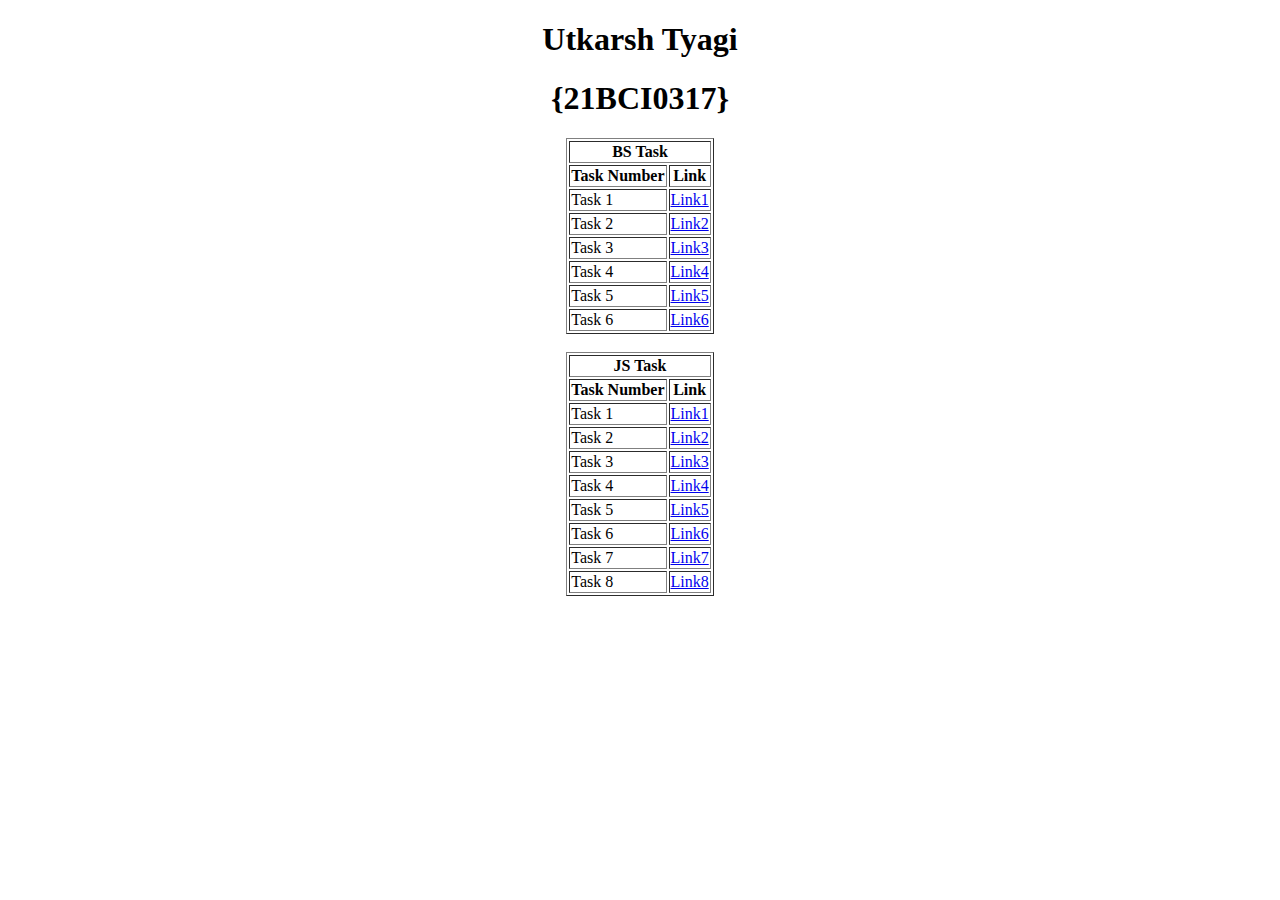
<file: index.html>
<!DOCTYPE html>
<html lang="en">
  <head>
    <meta charset="UTF-8" />
    <meta name="viewport" content="width=device-width, initial-scale=1.0" />
    <title>HTML AND CSS TASK LIST</title>
  </head>
  <body>
    <center>
      <h1>Utkarsh Tyagi</h1>
      <h1>{21BCI0317}</h1>
      <table border="1">
        <tr>
          <th colspan="2">BS Task</th>
        </tr>
        <tr>
          <th>Task Number</th>
          <th>Link</th>
        </tr>

        <tr>
          <td>Task 1</td>
          <td><a href="task1.html">Link1</a></td>
        </tr>
        <tr>
          <td>Task 2</td>
          <td><a href="task2.html">Link2</a></td>
        </tr>
        <tr>
          <td>Task 3</td>
          <td><a href="task3.html">Link3</a></td>
        </tr>
        <tr>
          <td>Task 4</td>
          <td><a href="task4.html">Link4</a></td>
        </tr>
        <tr>
          <td>Task 5</td>
          <td><a href="task5.html">Link5</a></td>
        </tr>
        <tr>
          <td>Task 6</td>
          <td><a href="task6.html">Link6</a></td>
        </tr>
      </table>
      <br>
      <table border="1">
        <tr>
          <th colspan="2">JS Task </th>
        </tr>
        <tr>
          <th>Task Number</th>
          <th>Link</th>
        </tr>

        <tr>
          <td>Task 1</td>
          <td><a href="task7.html">Link1</a></td>
        </tr>
        <tr>
          <td>Task 2</td>
          <td><a href="task8.html">Link2</a></td>
        </tr>
        <tr>
          <td>Task 3</td>
          <td><a href="task9.html">Link3</a></td>
        </tr>
        <tr>
          <td>Task 4</td>
          <td><a href="task10.html">Link4</a></td>
        </tr>
        <tr>
          <td>Task 5</td>
          <td><a href="task11.html">Link5</a></td>
        </tr>
        <tr>
            <td>Task 6</td>
            <td><a href="task12.html">Link6</a></td>
          </tr>
          <tr>
            <td>Task 7</td>
            <td><a href="task13.html">Link7</a></td>
          </tr>
          <tr>
            <td>Task 8</td>
            <td><a href="task14.html">Link8</a></td>
          </tr>
      </table>
    </center>
  </body>
</html>
</file>
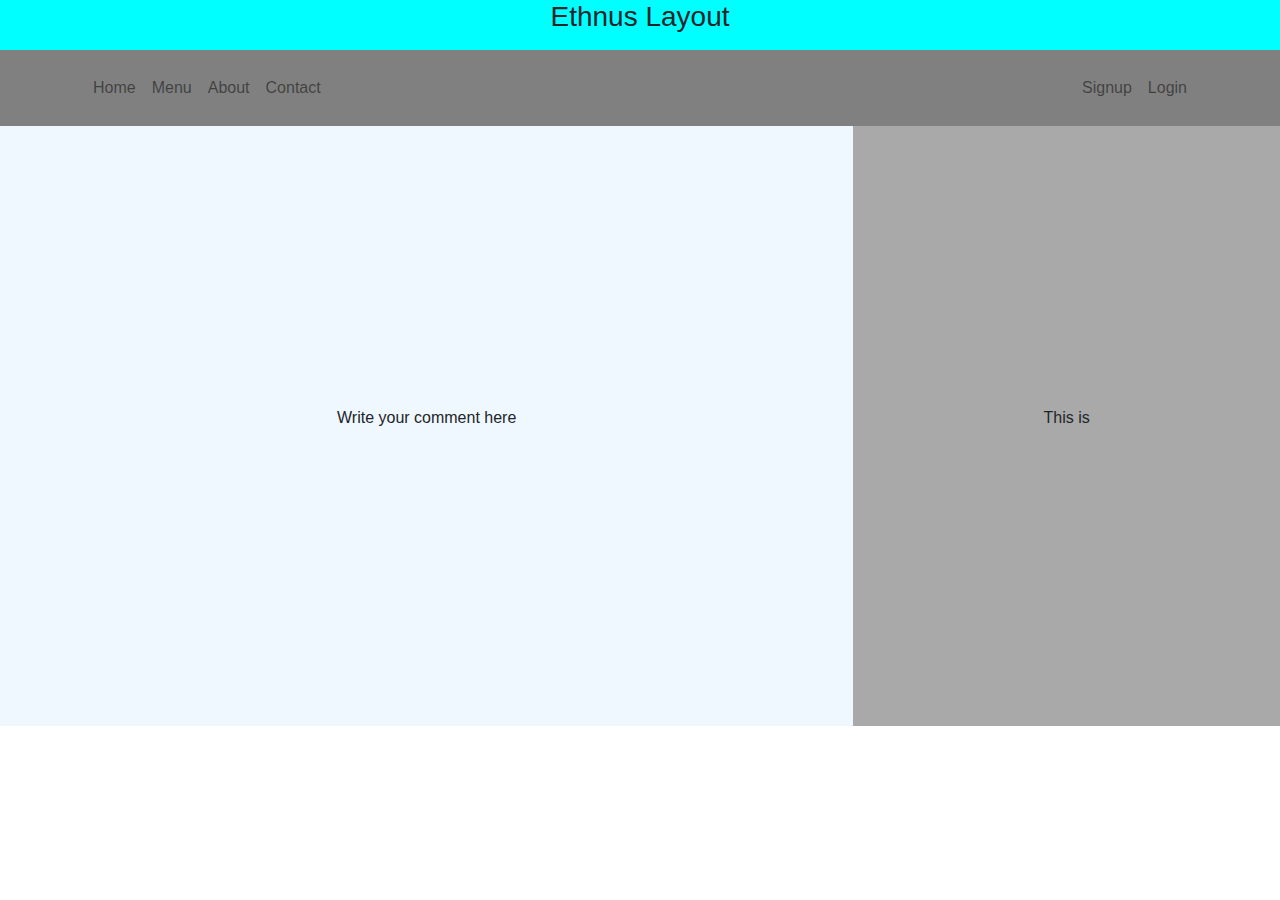
<file: task1.html>
<!DOCTYPE html>
<html lang="en">

<head>
  <meta charset="UTF-8">
  <meta name="viewport" content="width=device-width, initial-scale=1.0">
  <link rel="stylesheet" href="https://stackpath.bootstrapcdn.com/bootstrap/4.3.1/css/bootstrap.min.css">
  <style>
    .top-section {
      background-color: cyan;
      height: 50px; 
    }
    .nav-link{
      color: white;
    }
    .navbar-section {
      background-color: grey;
      padding: 10px;
    }

    .left-section {
      background-color: aliceblue;
      width: 95%;
      height: 600px;
      display: flex;
      justify-content: center;
      align-items: center;
      padding: 20px;
      float: left;
    }

    .right-section {
      background-color: darkgray;
      width: 5%;
      display: flex;
      justify-content: center;
      align-items: center;
      padding: 20px;
      float: right;
    }
    li{
      color: white;
    }
  </style>
  <title>Ethnus Layout</title>
</head>

<body>
  <div class="top-section">
    <h3 class="text-black text-center">Ethnus Layout</h3>
  </div>

  <div class="navbar-section">
    <nav class="navbar navbar-expand-lg navbar-light bg-gray">
      <div class="container">
        <button class="navbar-toggler" type="button" data-toggle="collapse" data-target="#navbarNav"
          aria-controls="navbarNav" aria-expanded="false" aria-label="Toggle navigation">
          <span class="navbar-toggler-icon"></span>
        </button>
        <div class="collapse navbar-collapse" id="navbarNav">
          <ul class="navbar-nav mr-auto">
            <li class="nav-item">
              <a class="nav-link" href="#">Home</a>
            </li>
            <li class="nav-item">
              <a class="nav-link" href="#">Menu</a>
            </li>
            <li class="nav-item">
              <a class="nav-link" href="#">About</a>
            </li>
            <li class="nav-item">
              <a class="nav-link" href="#">Contact</a>
            </li>
          </ul>
          <ul class="navbar-nav ml-auto">
            <li class="nav-item">
              <a class="nav-link" href="#">Signup</a>
            </li>
            <li class="nav-item">
              <a class="nav-link" href="#">Login</a>
            </li>
          </ul>
        </div>
      </div>
    </nav>
  </div>

  <div class="container-fluid">
    <div class="row">
      <div class="col-md-8 left-section">
        <p class="">Write your comment here</p>
      </div>
      <div class="col-md-4 right-section">
        <p>This is</p>
      </div>
    </div>
  </div>

  <script src="https://code.jquery.com/jquery-3.3.1.slim.min.js"></script>
  <script src="https://cdnjs.cloudflare.com/ajax/libs/popper.js/1.14.7/umd/popper.min.js"></script>
  </body>
  </html>
</file>
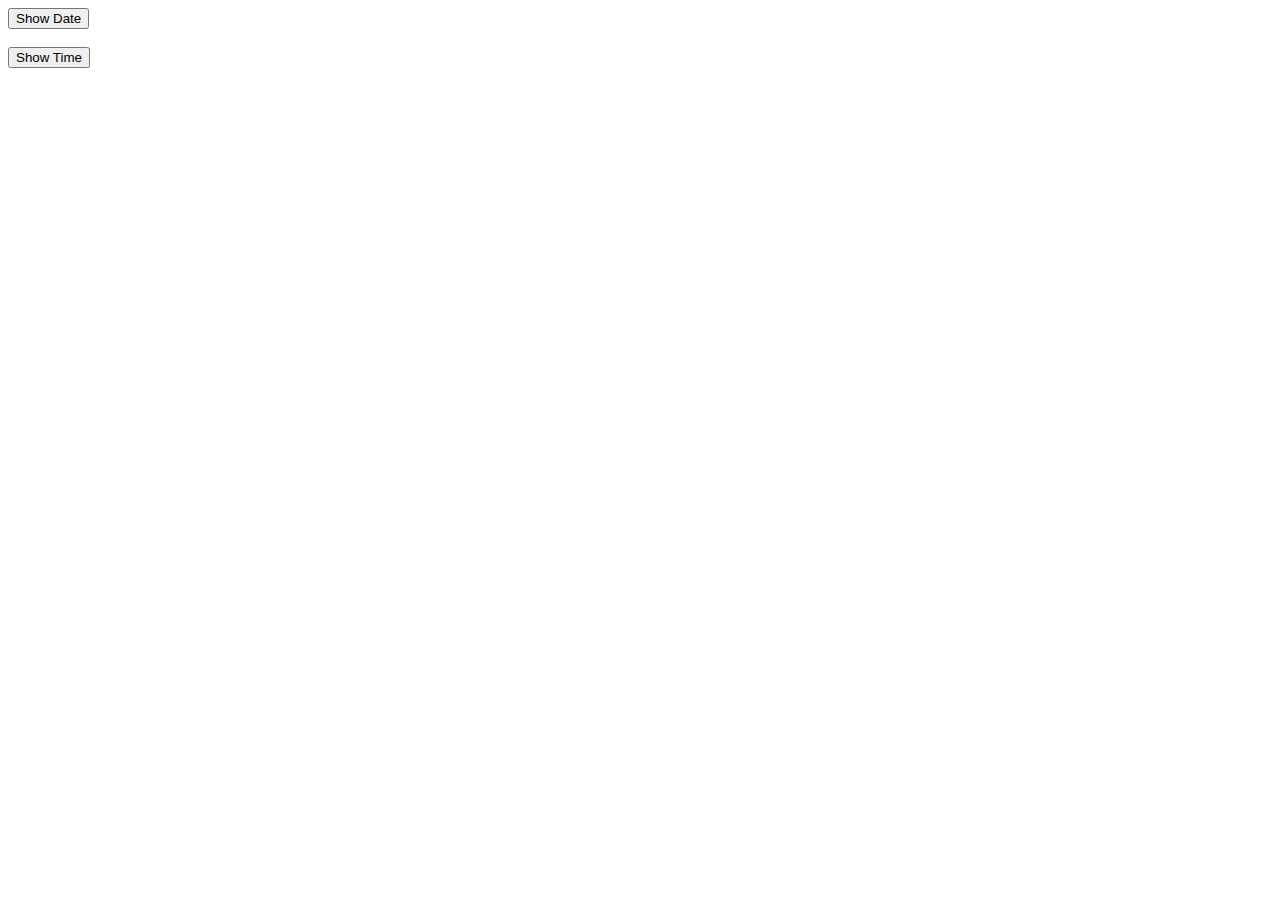
<file: task10.html>
<!DOCTYPE html>
<html>
<head>
  <title>Task 4</title>
  <script>
    const month = ['Jan', 'Feb', "March", 'April', 'May', 'June', 'July', 'Aug', 'Sept', 'Oct', 'Nov', 'Dec'];
    const day = ['Monday', 'Tuesday', "Wednesday", 'Thursday', 'Friday', 'Saturday', 'Sunday'];
    function showTime() {
      var currentTime = new Date();
      var timeString = currentTime.toLocaleTimeString();
      // document.getElementById("dispTime").innerHTML = "Current Time: " + timeString;
      document.getElementById("dispTime").innerHTML = day[currentTime.getDay()] + " " + month[currentTime.getMonth()] + " " + currentTime.getFullYear() + " " + currentTime;
    }

    function showDate() {
      var currentDate = new Date();
      var dateString = currentDate.toLocaleDateString();
       document.getElementById("dispDate").innerHTML = currentDate.getDate()+'/'+month[currentDate.getMonth()]+'/'+currentDate.getFullYear();

    }
  </script>
</head>
<body>
  <button onclick="showDate()">Show Date</button><br>
  <div id="dispDate"></div><br>
  <button onclick="showTime()">Show Time</button><br>
  <div id="dispTime"></div>
</body>
</html>
</file>
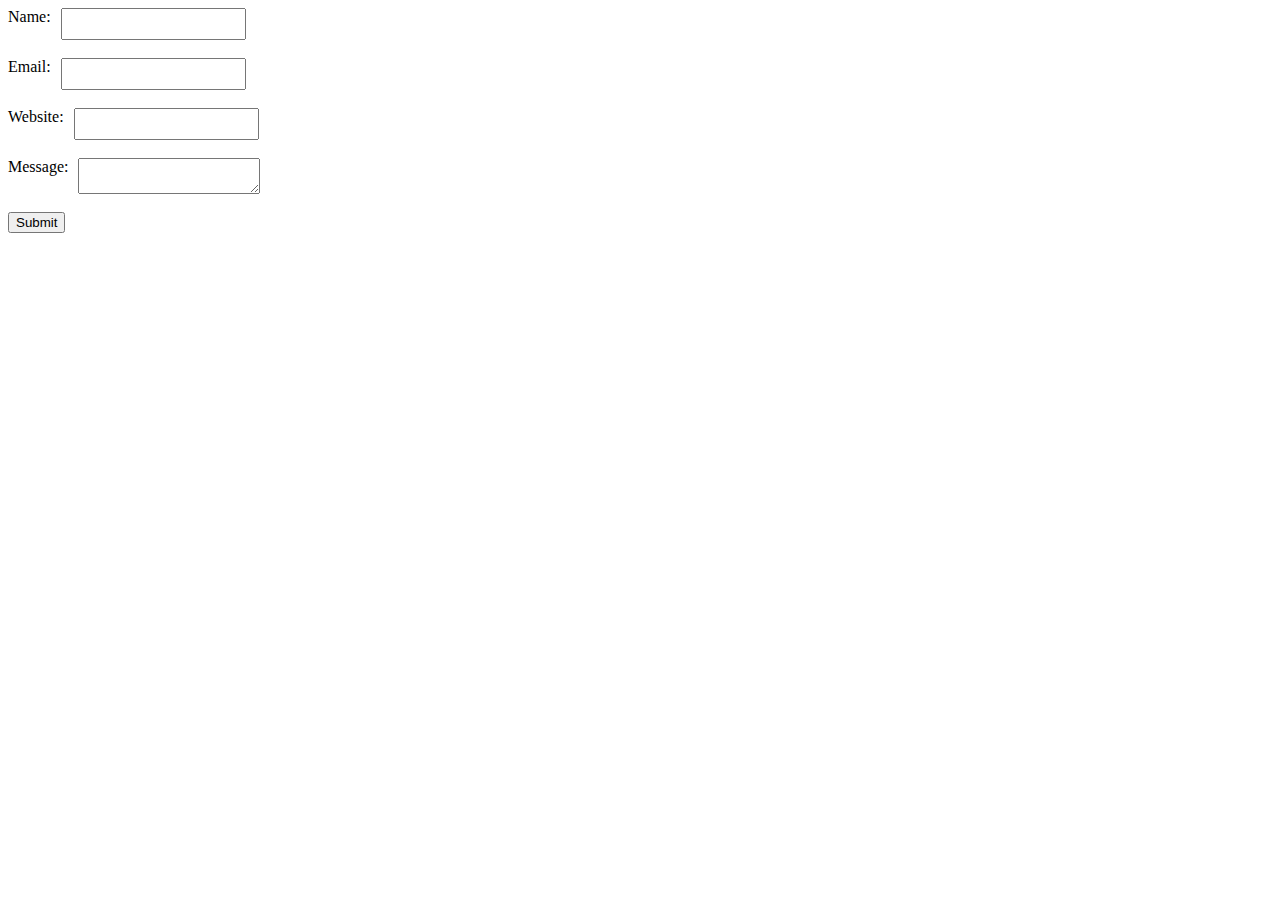
<file: task11.html>
<!DOCTYPE html>
<html>
  <head>
    <title>Task 5</title>
    <style>
      .flex{
        display: flex;
        gap: 10px;
      }
    </style>
    <script>
      function validateForm() {
        var name = document.getElementById("name");
        var email = document.getElementById("email");
        var website = document.getElementById("website");
        var message = document.getElementById("message");
        if (name.value.trim() === "") {
          name.style.border = "2px solid red";
          document.getElementById("result").textContent =
            "This field is required";
          document.getElementById("result").style.color = "red";
        }
        if (email.value.trim() === "") {
          email.style.border = "2px solid red";
          document.getElementById("result1").textContent =
            "A valid email address is required";
          document.getElementById("result1").style.color = "red";
        }
        if (website.value.trim() === "") {
          website.style.border = "2px solid red";
          document.getElementById("result2").textContent =
            "A valid url is required";
          document.getElementById("result2").style.color = "red";
        }
        if (message.value.trim() === "") {
          message.style.border = "2px solid red";
          document.getElementById("result3").textContent =
            "This field is required";
          document.getElementById("result3").style.color = "red";
        }
      }
    </script>
  </head>
  <body>
    <div class="flex">
      <label for="name">Name:</label>
      <input type="text" id="name" name="name" required />
      <p id="result"></p>
    </div>
    <br />
    <div class="flex">
      <label for="email">Email:</label>
      <input type="email" id="email" name="email" required />
      <p id="result1"></p>
    </div>
    <br />
    <div class="flex">
      <label for="website">Website:</label>
      <input type="url" id="website" name="website" />
      <p id="result2"></p>
    </div>
    <br />
    <div class="flex">
      <label for="message">Message:</label>
      <textarea id="message" name="message" required></textarea>
      <p id="result3"></p>
    </div>
    <br />

    <input type="submit" value="Submit" onclick="validateForm()" />
  </body>
</html>
</file>
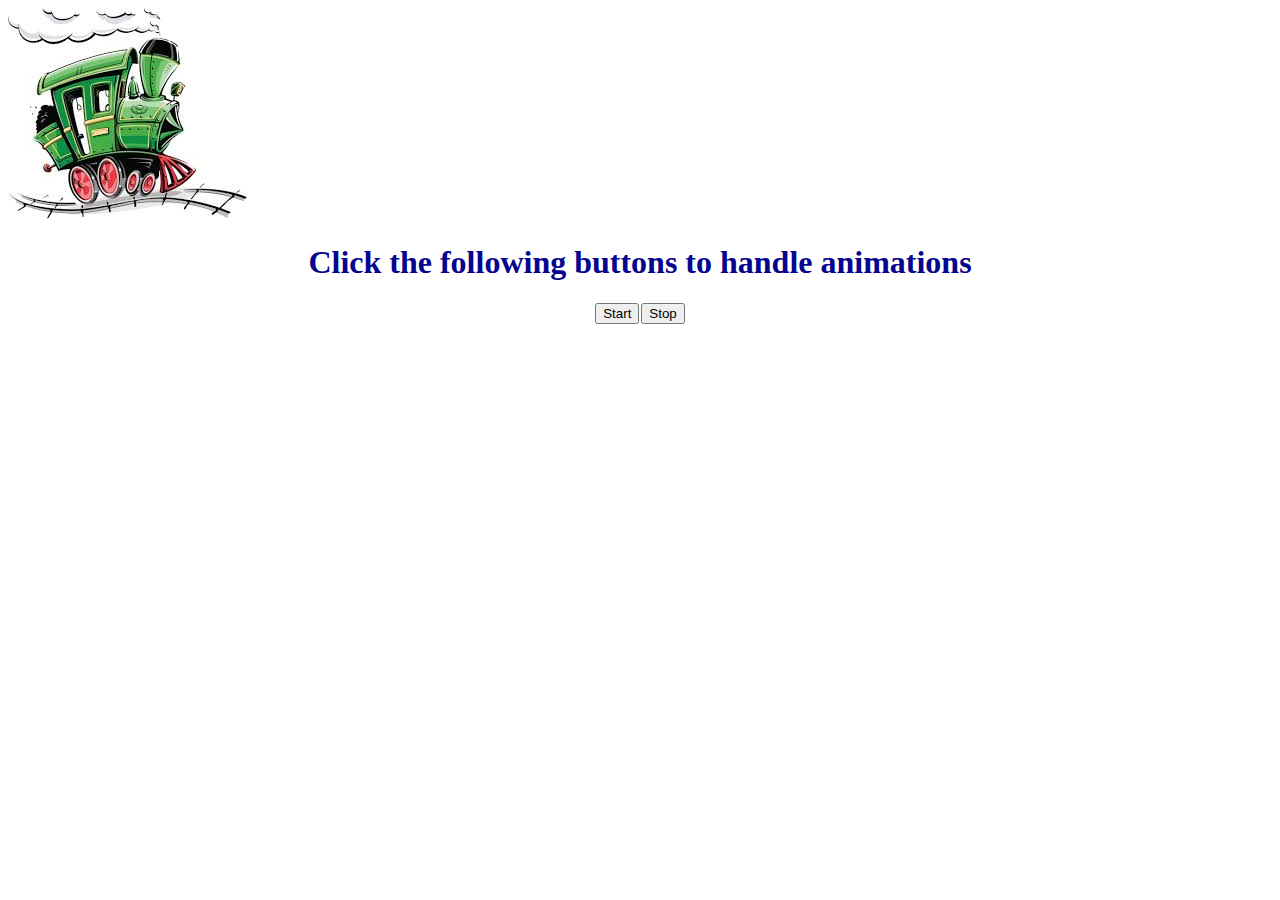
<file: task13.html>
<!DOCTYPE html>
<html>
<head>
  <style>
    #myImage {
      position: relative;
      left: 0;
      transition: left 0.5s ease;
    }
  </style>
  <title>Task 7</title>
</head>
<body>
  <img id="myImage" src="train.jpg" alt="Animated Image"><br>
  <h1 style="color: rgb(5, 5, 143); display: flex;justify-content: center; align-items: center;">
    Click the following buttons to handle animations
  </h1>
  <div style="display: flex; justify-content: center; align-items: center;">
    <button style="margin-right: 2px;" onclick="startAnimation()">Start</button>
    <button onclick="stopAnimation()">Stop</button>
  </div>
  <br>
  
  <script>
    let animationId;
    let position = 0;
    const step = 5; 
    
    function startAnimation() {
      animationId = requestAnimationFrame(moveForward);
    }
    
    function moveForward() {
      position += step;
      document.getElementById('myImage').style.left = position + 'px';
      
      if (position < window.innerWidth - document.getElementById('myImage').width) {
        animationId = requestAnimationFrame(moveForward);
      } else {
        cancelAnimationFrame(animationId);
        animationId = requestAnimationFrame(moveBackward);
      }
    }
    
    function moveBackward() {
      position -= step;
      document.getElementById('myImage').style.left = position + 'px';
      
      if (position > 0) {
        animationId = requestAnimationFrame(moveBackward);
      } else {
        cancelAnimationFrame(animationId);
        animationId = requestAnimationFrame(moveForward);
      }
    }
    
    function stopAnimation() {
      cancelAnimationFrame(animationId);
    }
  </script>
</body>
</html>
</file>
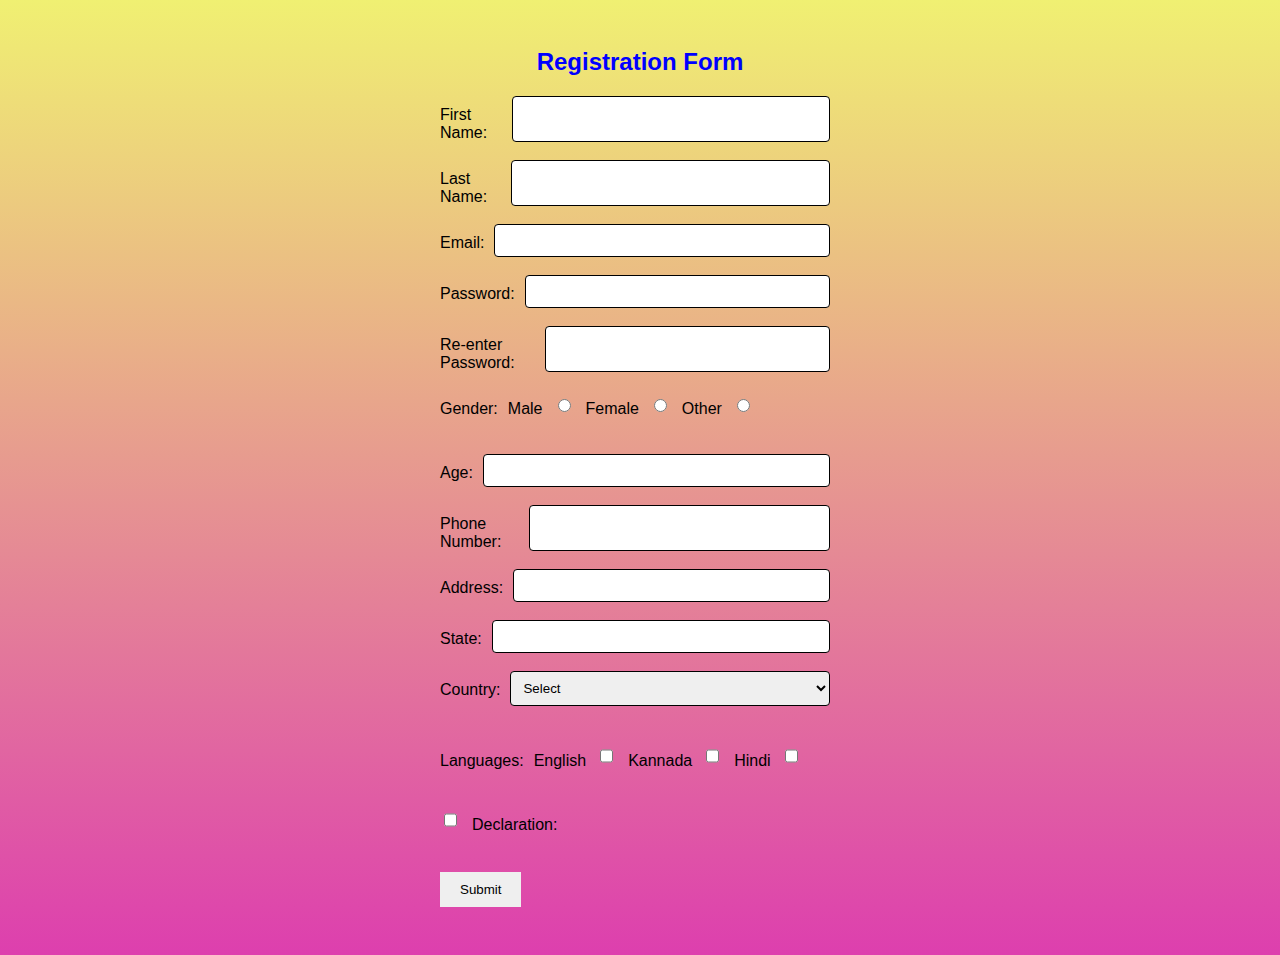
<file: task14.html>
<!DOCTYPE html>
<html>
  <head>
    <title>Task 8</title>
    <style>
      body {
        background-image: linear-gradient(
          rgb(240, 240, 114),
          rgb(221, 63, 174)
        );
        font-family: Arial, sans-serif;
        padding: 20px;
      }
      .flex{
        display: flex;
        gap: 10px;
      }
      h2 {
        text-align: center;
      }

      form {
        max-width: 400px;
        margin: 0 auto;
      }

      label {
        margin-top: 10px;
      }

      input[type="text"],
      input[type="email"],
      input[type="password"],
      input[type="number"],
      input[type="tel"],
      select {
        width: 100%;
        padding: 8px;
        border: 1px solid;
        border-radius: 4px;
      }

      input[type="radio"],
      input[type="checkbox"] {
        margin-right: 5px;
      }

      input[type="button"] {
        border: none;
        padding: 10px 20px;
        margin-top: 20px;
        cursor: pointer;
      }

      .error {
        color: red;
      }

      #output {
        margin-top: 20px;
        font-weight: bold;
        font-size: 18px;
      }
    </style>
    <script>
      function validateForm() {
        var firstName = document.getElementById("firstName").value;
        var lastName = document.getElementById("lastName").value;
        var email = document.getElementById("email").value;
        var password = document.getElementById("password").value;
        var rePassword = document.getElementById("rePassword").value;
        var gender = document.querySelector('input[name="gender"]:checked');
        var age = document.getElementById("age").value;
        var phoneNumber = document.getElementById("phoneNumber").value;
        var address = document.getElementById("address").value;
        var state = document.getElementById("state").value;
        var country = document.getElementById("country").value;
        var languages = document.querySelectorAll(
          'input[name="languages"]:checked'
        );
        var declaration = document.getElementById("declaration").checked;

        document.getElementById("firstNameError").innerHTML =
          firstName === "" ? "POOR" : "";
        document.getElementById("lastNameError").innerHTML =
          lastName === "" ? "POOR" : "";
        document.getElementById("emailError").innerHTML =
          email === "" ? "POOR" : "";
        document.getElementById("passwordError").innerHTML =
          password === "" ? "POOR" : "";
        document.getElementById("rePasswordError").innerHTML =
          rePassword === "" ? "POOR" : "";
        document.getElementById("genderError").innerHTML =
          gender === null ? "POOR" : "";
        document.getElementById("ageError").innerHTML =
          age === "" ? "POOR" : "";
        document.getElementById("phoneNumberError").innerHTML =
          phoneNumber === "" ? "POOR" : "";
        document.getElementById("addressError").innerHTML =
          address === "" ? "POOR" : "";
        document.getElementById("stateError").innerHTML =
          state === "" ? "POOR" : "";
        document.getElementById("countryError").innerHTML =
          country === "" ? "POOR" : "";
        document.getElementById("languagesError").innerHTML =
          languages.length === 0 ? "POOR" : "";
        document.getElementById("declarationError").innerHTML = !declaration
          ? "POOR"
          : "";

        var isValid = !(
          firstName === "" ||
          lastName === "" ||
          email === "" ||
          password === "" ||
          rePassword === "" ||
          gender === null ||
          age === "" ||
          phoneNumber === "" ||
          address === "" ||
          state === "" ||
          country === "" ||
          languages.length === 0 ||
          !declaration
        );

        document.getElementById("output").innerHTML = isValid ? "POOR" : "";
      }
    </script>
  </head>

  <body>
    <div class="container">
      <h2 style="color: blue">Registration Form</h2>
      <form>
        <div class="flex">
          <label for="firstName">First Name:</label>
          <input type="text" id="firstName" name="firstName" required />
          <span id="firstNameError" class="error"></span>
        </div>
        <br />
        <div class="flex">
          <label for="lastName">Last Name:</label>
          <input type="text" id="lastName" name="lastName" required />
          <span id="lastNameError" class="error"></span>
        </div>
        <br />
        <div class="flex">
          <label for="email">Email:</label>
          <input type="email" id="email" name="email" required />
          <span id="emailError" class="error"></span>
        </div>
        <br />
        <div class="flex">
          <label for="password">Password:</label>
          <input type="password" id="password" name="password" required />
          <span id="passwordError" class="error"></span>
        </div>
        <br />
        <div class="flex">
          <label for="rePassword">Re-enter Password:</label>
          <input type="password" id="rePassword" name="rePassword" required />
          <span id="rePasswordError" class="error"></span>
        </div>
        <br />
        <div class="flex">

            <label>Gender:</label>
            <label for="male">Male</label>
            <input type="radio" id="male" name="gender" value="male" required />
            <label for="female">Female</label>
            <input type="radio" id="female" name="gender" value="female" required />
            <label for="other">Other</label>
            <input type="radio" id="other" name="gender" value="other" required />
            <span id="genderError" class="error"></span>
        </div>
        <br /><br />
            <div class="flex">
                
                <label for="age">Age:</label>
                <input type="number" id="age" name="age" required />
                <span id="ageError" class="error"></span>
            </div>
            <br />
                <div class="flex">
            
            <label for="phoneNumber">Phone Number:</label>
            <input type="tel" id="phoneNumber" name="phoneNumber" required />
            <span id="phoneNumberError" class="error"></span>
        </div>
        <br />
            <div class="flex">
            
            <label for="address">Address:</label>
            <input type="text" id="address" name="address" required />
            <span id="addressError" class="error"></span>
        </div>
        <br />
            <div class="flex">
            
            <label for="state">State:</label>
            <input type="text" id="state" name="state" required />
            <span id="stateError" class="error"></span>
        </div>
        <br />
            <div class="flex">
            
            <label for="country">Country:</label>
            <select id="country" name="country" required>
                <option value="">Select</option>
                <option value="USA">USA</option>
                <option value="Canada">Canada</option>
            </select>
            <span id="countryError" class="error"></span>
        </div>
        <br /><br />
        <div class="flex">

            <label>Languages:</label>
            <label for="english">English</label>
        <input type="checkbox" id="english" name="languages" value="english" />
        <label for="spanish">Kannada</label>
        <input type="checkbox" id="spanish" name="languages" value="spanish" />
        <label for="french">Hindi</label>
        <input type="checkbox" id="french" name="languages" value="french" />
        <span id="languagesError" class="error"></span>
    </div>
    <br /><br />
        <div class="flex">

            <input type="checkbox" id="declaration" name="declaration" required />
            <label for="declaration">Declaration:</label>
            <span id="declarationError" class="error"></span>
        </div>
        <br />

        <input type="button" value="Submit" onclick="validateForm()" />

        <p id="output"></p>
      </form>
    </div>
  </body>
</html>
</file>
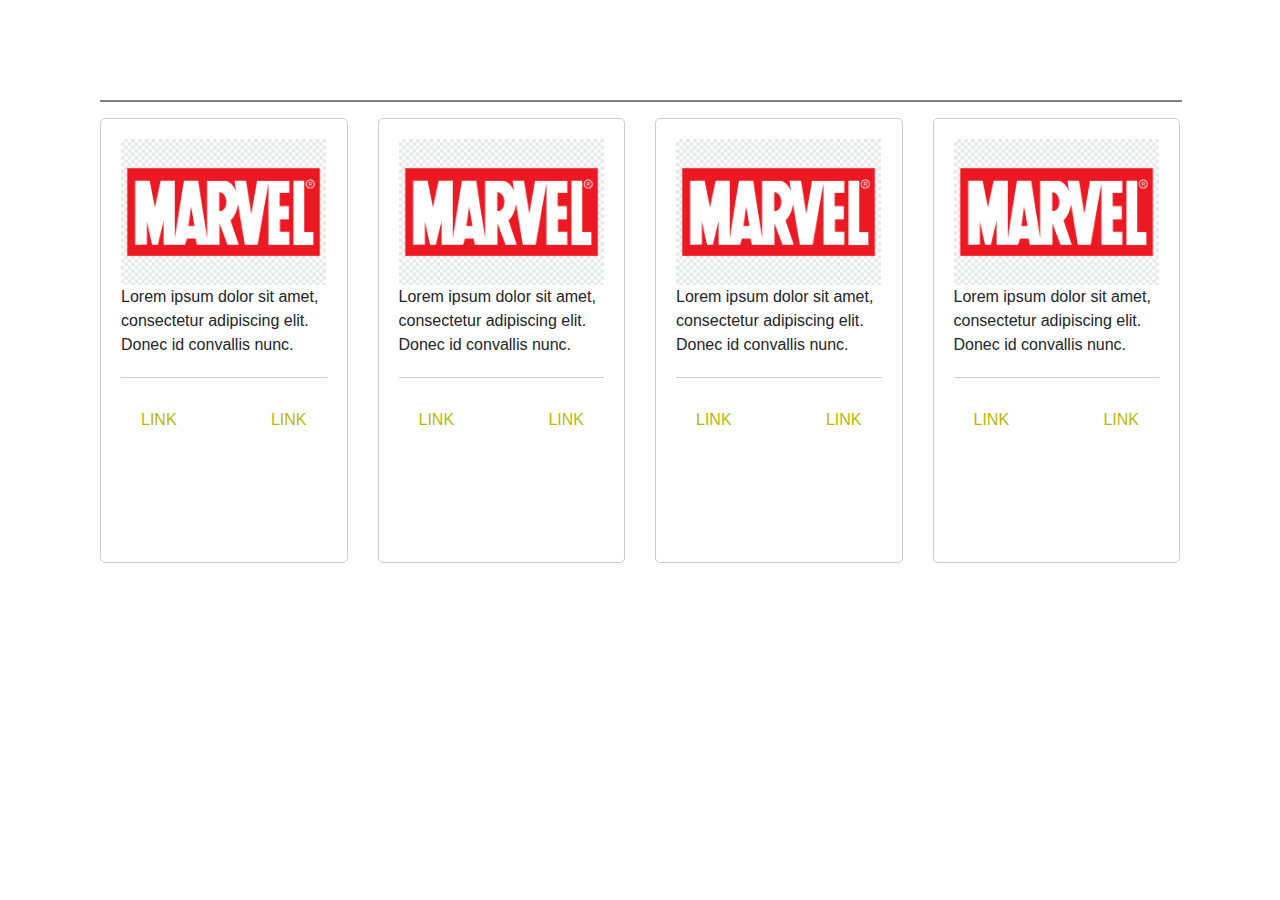
<file: task4.html>
<!DOCTYPE html>
<html lang="en">
    <head>
        <meta charset="UTF-8" />
        <meta name="viewport" content="width=device-width, initial-scale=1.0" />
        <title>Bootstrap Boxes</title>
        <!-- Bootstrap CSS -->
        <link
            rel="stylesheet"
            href="https://stackpath.bootstrapcdn.com/bootstrap/4.5.0/css/bootstrap.min.css"
        />
        <style>
            .main {
                margin: 100px;
            }

            .line {
                width: 100%;
                border: 1px solid;
            }

            .box {
                border: 1px solid #ccc;
                border-radius: 5px;
                padding: 20px;
                margin-bottom: 20px;
            }

            .box img {
                max-width: 100%;
            }

            .box-info {
                margin-bottom: 10px;
            }

            .box-line {
                border-top: 1px solid #ccc;
                margin: 20px 0;
            }

            .box-buttons {
                display: flex;
                justify-content: space-between;
                padding-bottom: 100px;
            }

            .box-buttons button {
                padding: 10px 20px;
                border: none;
                background-color: white;
                color: rgb(185, 185, 1);
                border-radius: 5px;
            }
        </style>
    </head>

    <body>
        <div class="main">
            <hr class="line" />
            <div class="row">
                <div class="col-sm-3">
                    <div class="box">
                        <img
                            src="./props/11.png"
                            alt="Picture"
                        />
                        <div class="box-info">
                            <p>
                                Lorem ipsum dolor sit amet, consectetur
                                adipiscing elit. Donec id convallis nunc.
                            </p>
                        </div>
                        <hr class="box-line" />
                        <div class="box-buttons">
                            <button>LINK</button>
                            <button>LINK</button>
                        </div>
                    </div>
                </div>
                <div class="col-sm-3">
                    <div class="box">
                        <img
                            src="./props/11.png"
                            alt="Picture"
                        />
                        <div class="box-info">
                            <p>
                                Lorem ipsum dolor sit amet, consectetur
                                adipiscing elit. Donec id convallis nunc.
                            </p>
                        </div>
                        <hr class="box-line" />
                        <div class="box-buttons">
                            <button>LINK</button>
                            <button>LINK</button>
                        </div>
                    </div>
                </div>
                <div class="col-sm-3">
                    <div class="box">
                        <img
                            src="./props/11.png"
                            alt="Picture"
                        />
                        <div class="box-info">
                            <p>
                                Lorem ipsum dolor sit amet, consectetur
                                adipiscing elit. Donec id convallis nunc.
                            </p>
                        </div>
                        <hr class="box-line" />
                        <div class="box-buttons">
                            <button>LINK</button>
                            <button>LINK</button>
                        </div>
                    </div>
                </div>
                <div class="col-sm-3">
                    <div class="box">
                        <img
                            src="./props/11.png"
                            alt="Picture"
                        />
                        <div class="box-info">
                            <p>
                                Lorem ipsum dolor sit amet, consectetur
                                adipiscing elit. Donec id convallis nunc.
                            </p>
                        </div>
                        <hr class="box-line" />
                        <div class="box-buttons">
                            <button>LINK</button>
                            <button>LINK</button>
                        </div>
                    </div>
                </div>
            </div>
        </div>

        <!-- Bootstrap JS -->
        <script src="https://code.jquery.com/jquery-3.5.1.slim.min.js"></script>
        <script src="https://cdn.jsdelivr.net/npm/@popperjs/core@2.5.4/dist/umd/popper.min.js"></script>
        <script src="https://stackpath.bootstrapcdn.com/bootstrap/4.5.0/js/bootstrap.min.js"></script>
    </body>
</html>
</file>
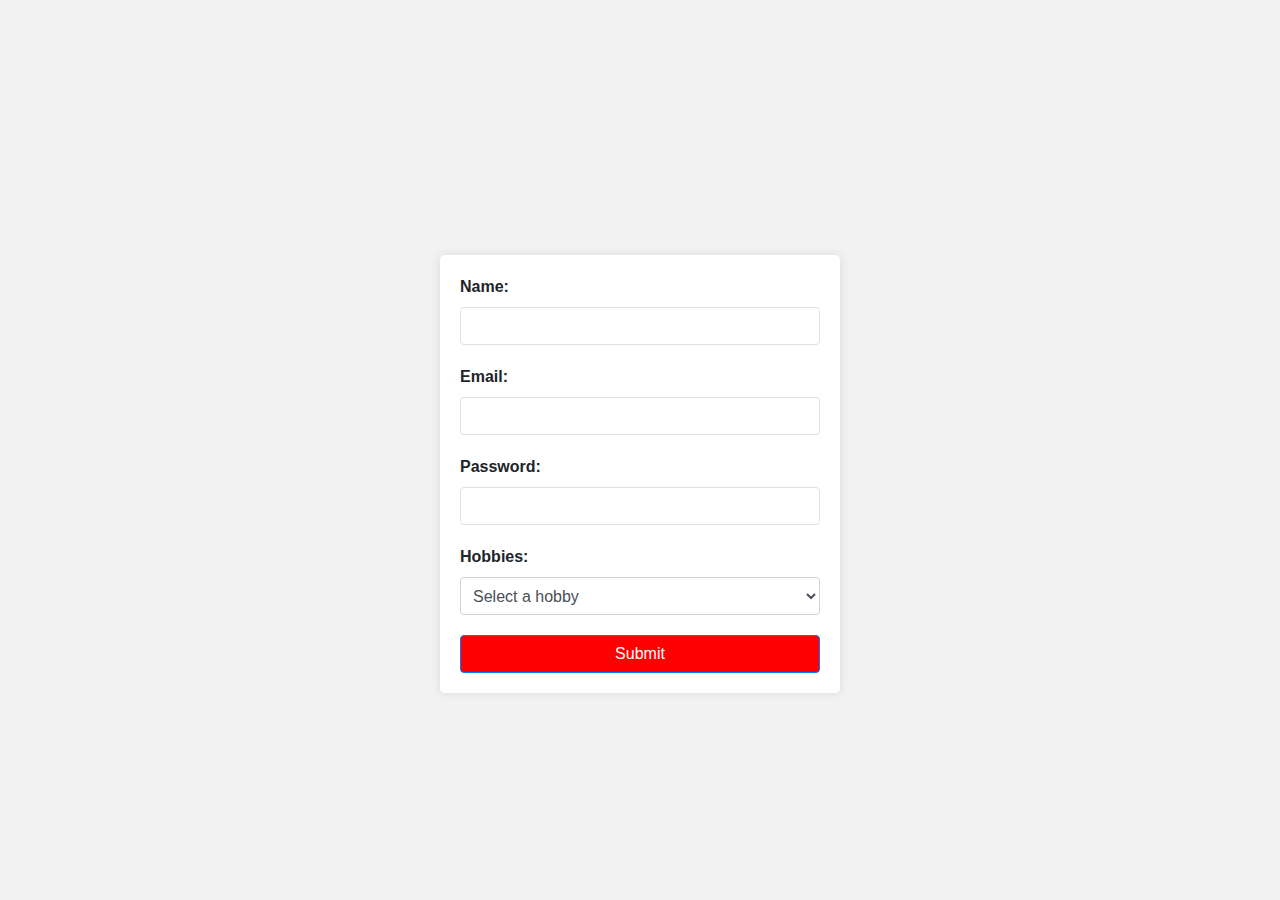
<file: task6.html>
<!DOCTYPE html>
<html lang="en">

<head>
    <meta charset="UTF-8" />
    <meta name="viewport" content="width=device-width, initial-scale=1.0" />
    <title>Bootstrap Form Validation</title>
    <!-- Bootstrap CSS -->
    <link rel="stylesheet" href="https://stackpath.bootstrapcdn.com/bootstrap/4.5.0/css/bootstrap.min.css" />
    <style>
        .error {
            color: red;
        }
        
        body {
            display: flex;
            align-items: center;
            justify-content: center;
            height: 100vh;
            margin: 0;
            background-color: #f2f2f2;
        }
        
        .container {
            max-width: 400px;
            padding: 20px;
            background-color: #ffffff;
            box-shadow: 0 0 10px rgba(0, 0, 0, 0.1);
            border-radius: 5px;
        }
        
        .form-group {
            margin-bottom: 20px;
        }
        
        .form-group label {
            font-weight: bold;
        }
        
        .form-control {
            width: 100%;
            padding: 8px;
        }
        
        .btn {
            background-color: red;
        }
        
        .btn-primary {
            width: 100%;
        }
    </style>
</head>

<body>
    <div class="container mt-5">
        <form id="myForm" >
            <div class="form-group">
                <label for="name">Name:</label>
                <input type="text" class="form-control border" id="name" required />
                <div id="error1"></div>
            </div>
            <div class="form-group">
                <label for="email">Email:</label>
                <input type="email" class="form-control border" id="email" required />
                <div id="error2"></div>
            </div>
            <div class="form-group">
                <label for="password">Password:</label>
                <input type="password" class="form-control border" id="password" required />
                <div id="error3"></div>
            </div>
            <div class="form-group">
                <label for="hobbies">Hobbies:</label>
                <select class="form-control" id="hobbies" required>
                        <option value="">Select a hobby</option>
                        <option value="reading">Reading</option>
                        <option value="gardening">Gardening</option>
                        <option value="painting">Painting</option>
                        <option value="cooking">Cooking</option>
                    </select>
                    <div id="error4"></div>
            </div>
            <button type="submit" class="btn btn-primary" onclick="validate()">Submit</button>
        </form>
    </div>

    <!-- Bootstrap JS -->
    <script src="https://code.jquery.com/jquery-3.5.1.slim.min.js"></script>
    <script src="https://cdn.jsdelivr.net/npm/@popperjs/core@2.5.4/dist/umd/popper.min.js"></script>
    <script src="https://stackpath.bootstrapcdn.com/bootstrap/4.5.0/js/bootstrap.min.js"></script>
    
    <script>
        function validate(){
            const name = document.getElementById('name').value
            if(name.length==0){
                document.getElementById('error1').innerHTML = "Name is required";
                document.getElementById('error1').style.color = "red";
            }
            const email = document.getElementById('email').value
            if(email.length==0){
                document.getElementById('error2').innerHTML = "Email is required";
                document.getElementById('error2').style.color = "red";
            }
            const password = document.getElementById('password').value
            if(password.length==0){
                document.getElementById('error3').innerHTML = "Password is required";
                document.getElementById('error3').style.color = "red";
            }
            // const hobbies = document.getElementById('hobbies').value
            // if(name.length==0){
            //     document.getElementById('error4').innerHTML = "Password is required";
            //     document.getElementById('error4').style.color = "red";
            // }
        }
    </script>
</body>

</html>
</file>
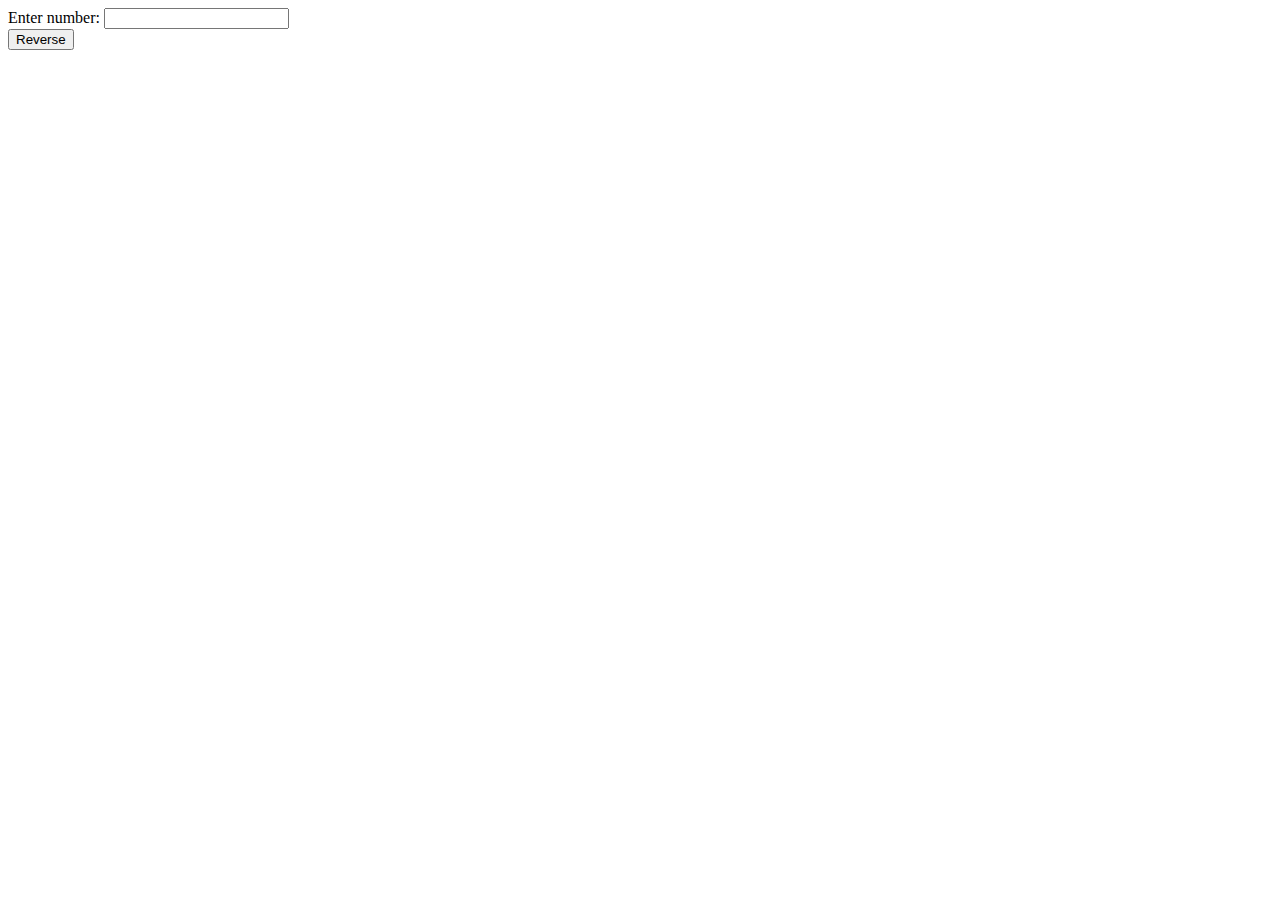
<file: task7.html>
<!DOCTYPE html>
<html lang="en">

<head>
    <title>Task 1</title>
    <script>
        function reverseNumber() {
            const num = document.getElementById("num").value;
            const result = parseFloat(num.toString().split('').reverse().join(''));
            document.getElementById("result").innerHTML = "Reversed number: " + result;
        }
    </script>
</head>

<body>
    Enter number:
    <input type="number" id="num"><br>
    <button onclick="reverseNumber()">Reverse</button>
    <p id="result"></p>
</body>

</html>
</file>
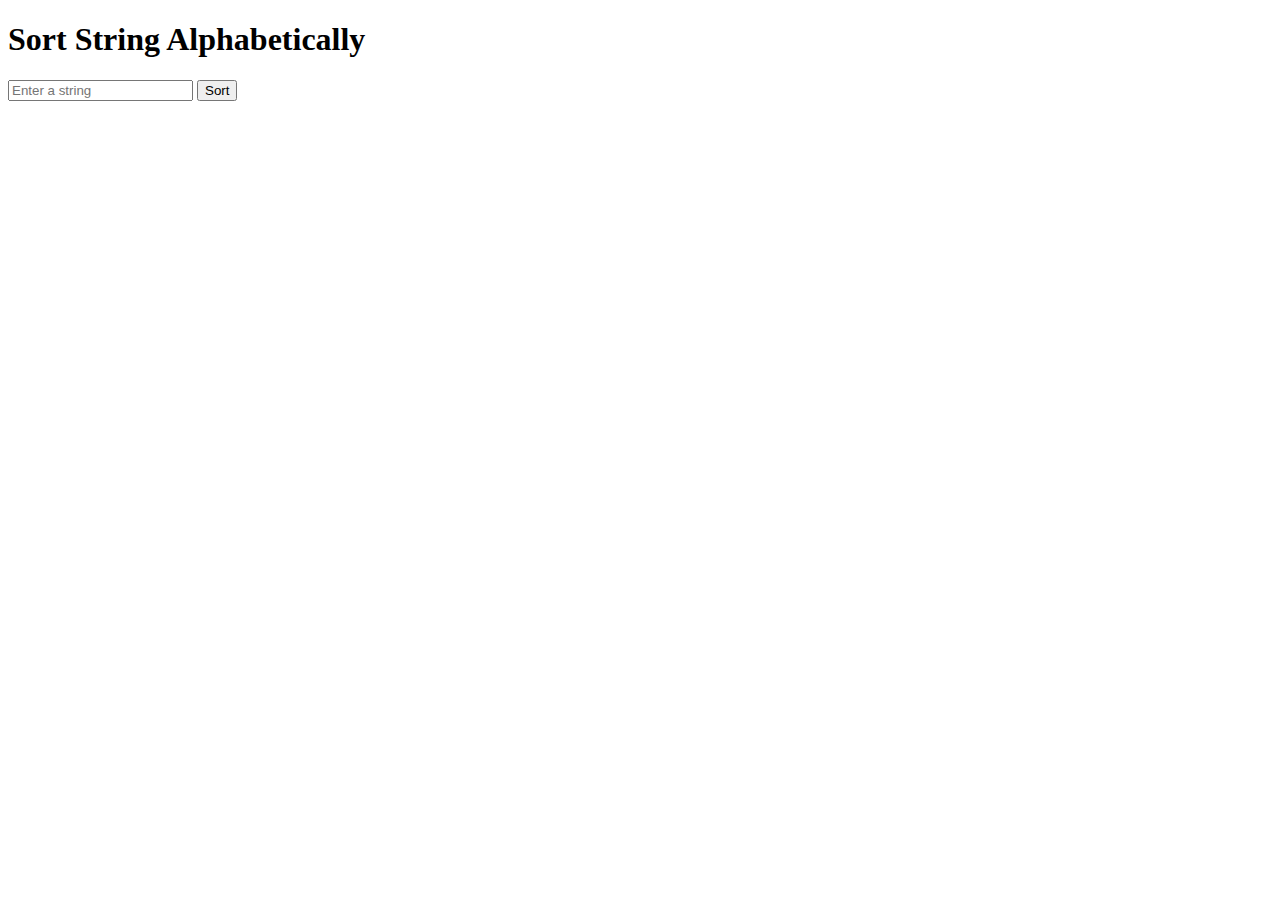
<file: task8.html>
<!DOCTYPE html>
<html>
<head>
  <title>Task 2</title>
  <script>
    function sortStringAlphabetically() {
      var input = document.getElementById('inputString').value;
      var sortedString = input.split('').sort().join('');
      document.getElementById('result').textContent = sortedString;
    }
  </script>
</head>
<body>
  <h1>Sort String Alphabetically</h1>
  <input type="text" id="inputString" placeholder="Enter a string">
  <button onclick="sortStringAlphabetically()">Sort</button>
  <p id="result"></p>
</body>
</html>
</file>
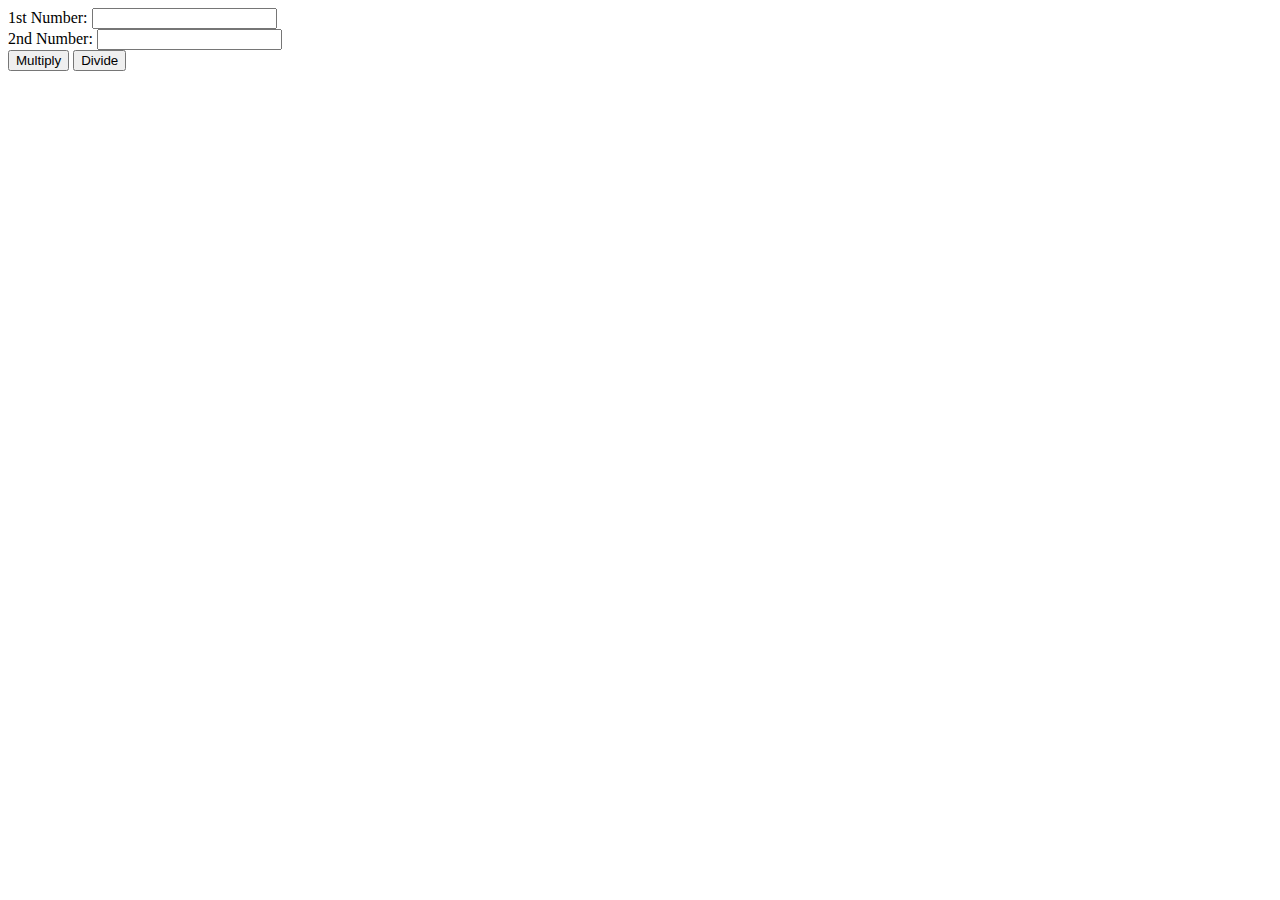
<file: task9.html>
<!DOCTYPE html>
<html>
<head>
  <title>Task 3</title>
  <script>
    function calculate(operation) {
      var num1 = parseFloat(document.getElementById("num1").value);
      var num2 = parseFloat(document.getElementById("num2").value);
      var result;

      switch (operation) {
        case "multiply":
          result = num1 * num2;
          break;
        case "divide":
          result = num1 / num2;
          break;
        default:
          result = "Invalid operation";
          break;
      }

      document.getElementById("result").innerHTML = "Result: " + result;
    }
  </script>
</head>
<body>
  <label for="num1">1st Number:</label>
  <input type="number" id="num1" name="num1"><br>

  <label for="num2">2nd Number:</label>
  <input type="number" id="num2" name="num2"><br>

  <button onclick="calculate('multiply')">Multiply</button>
  <button onclick="calculate('divide')">Divide</button>

  <div id="result"></div>
</body>
</html>
</file>
